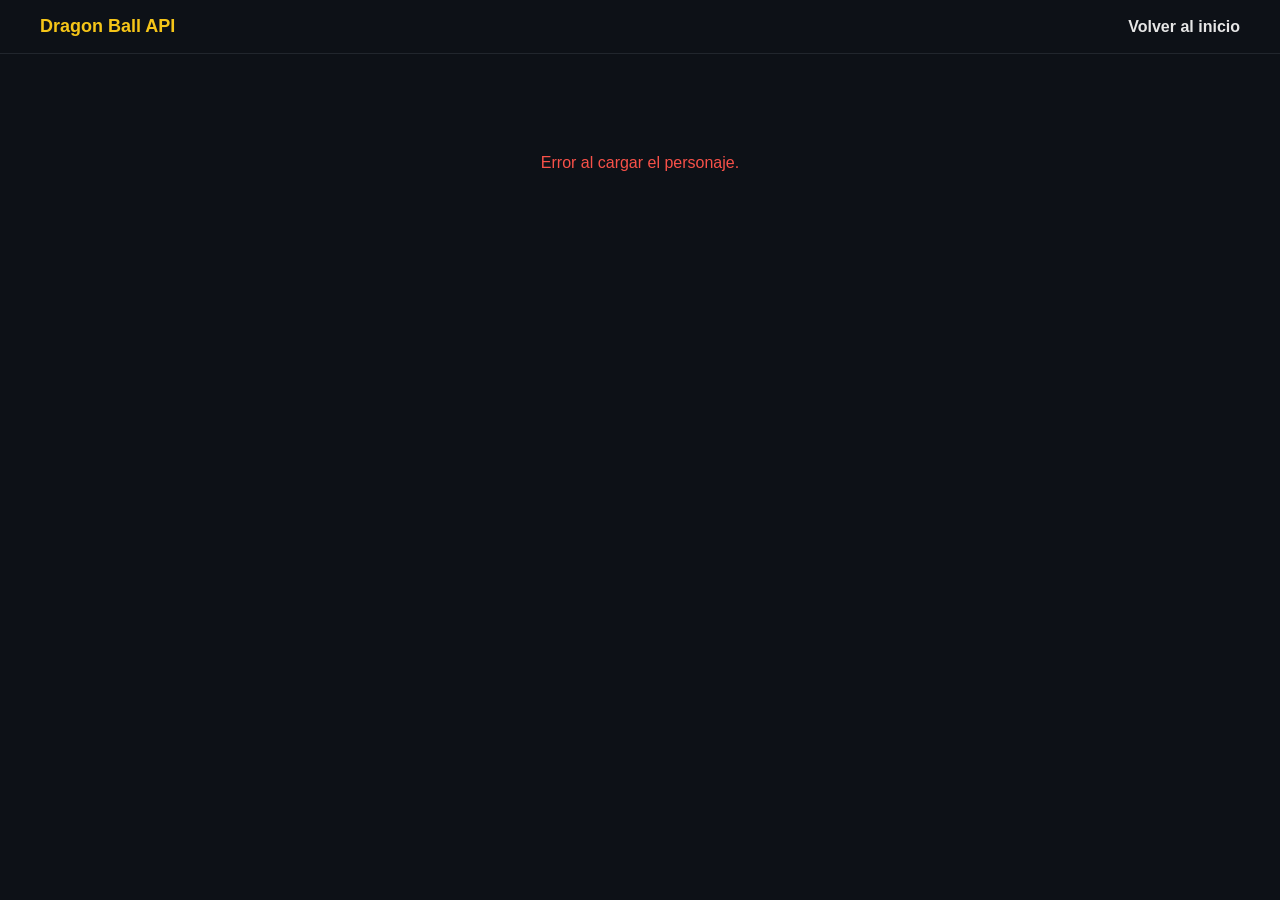
<file: detalle.html>
<!DOCTYPE html>
<html lang="es">
<head>
    <meta charset="UTF-8">
    <meta name="viewport" content="width=device-width, initial-scale=1.0">
    <title>Dragon Ball Z</title>
    <link rel="stylesheet" href="css/styles.css">
</head>
<body>

    <nav class="navbar">
        <a href="index.html" class="navbar-brand">Dragon Ball API</a>
        <ul class="navbar-links">
            <li><a href="index.html" class="navbar-volver">Volver al inicio</a></li>
        </ul>
    </nav>

    <div class="detalle-container">
        <div id="detalleContenido">
            <div class="loading">Cargando personaje...</div>
        </div>
    </div>

    <script src="js/utilidades.js"></script>
    <script src="js/detalle.js"></script>
</body>
</html>
</file>
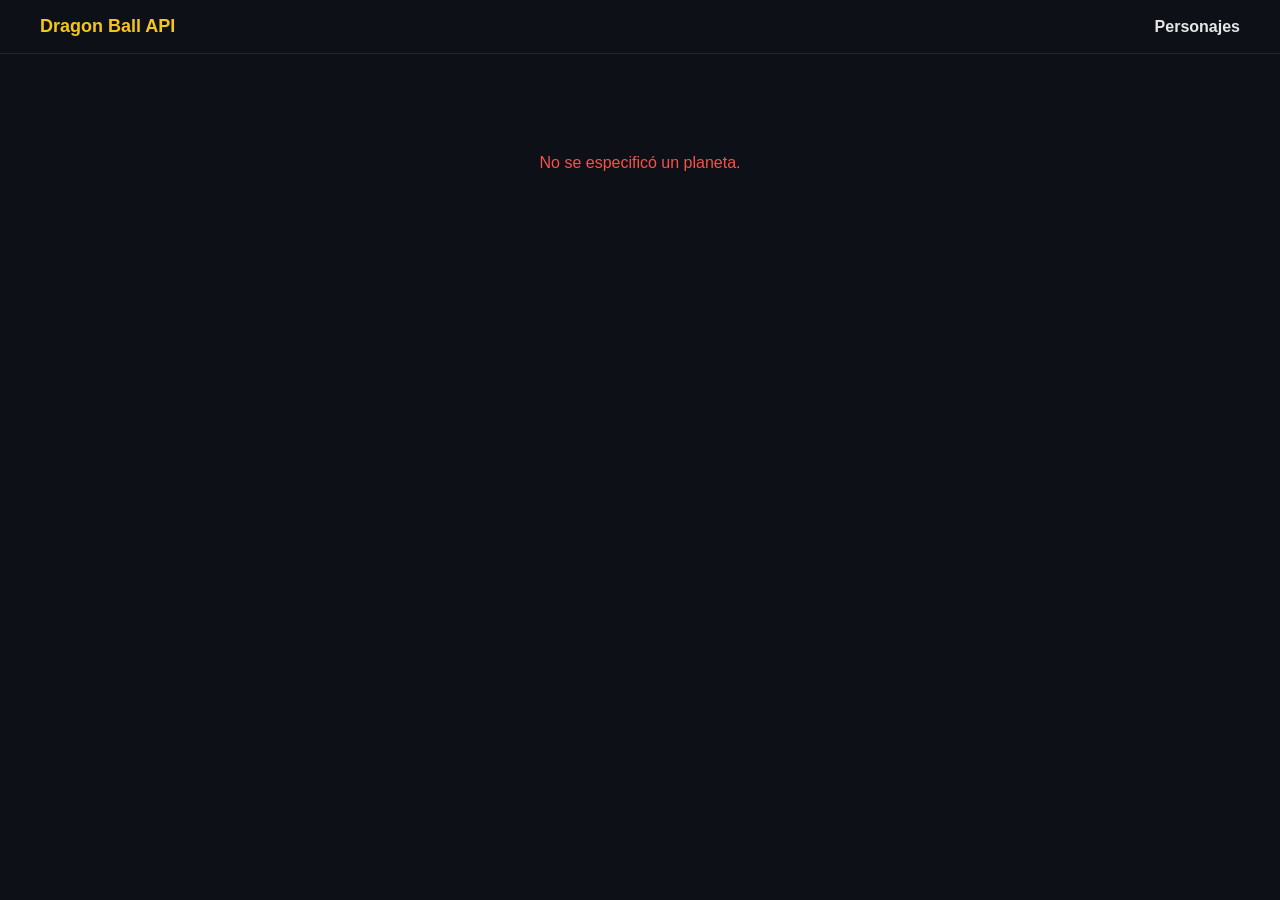
<file: planeta.html>
<!DOCTYPE html>
<html lang="es">
<head>
    <meta charset="UTF-8">
    <meta name="viewport" content="width=device-width, initial-scale=1.0">
    <title>Dragon Ball Z</title>
    <link rel="stylesheet" href="css/styles.css">
</head>
<body>

    <nav class="navbar">
        <a href="index.html" class="navbar-brand">Dragon Ball API</a>
        <ul class="navbar-links">
            <li><a href="index.html">Personajes</a></li>
        </ul>
    </nav>

    <div class="detalle-container">
        <div id="planetaContenido">
            <div class="loading">Cargando planeta...</div>
        </div>
    </div>

    <script src="js/utilidades.js"></script>
    <script src="js/planeta.js"></script>
</body>
</html>
</file>
<file: css/styles.css>
* {
    margin: 0;
    padding: 0;
    box-sizing: border-box;
}

body {
    background-color: #0d1117;
    color: #e6e6e6;
    font-family: Arial, Helvetica, sans-serif;
}


.navbar {
    background-color: #0d1117;
    border-bottom: 1px solid #21262d;
    padding: 16px 40px;
    display: flex;
    justify-content: space-between;
    align-items: center;
}

.navbar-brand {
    color: #f5c518;
    text-decoration: none;
    font-weight: bold;
    font-size: 18px;
}

.navbar-links {
    list-style: none;
    display: flex;
    gap: 20px;
}

.navbar-links a {
    color: #e6e6e6;
    text-decoration: none;
    font-weight: bold;
}

/* pagina principal */
.hero {
    text-align: center;
    padding: 40px 20px 20px;
}

.hero h1 {
    font-size: 30px;
    color: white;
    margin-bottom: 8px;
}

.hero p {
    color: #8b949e;
    font-size: 14px;
}

.controles {
    display: flex;
    gap: 12px;
    max-width: 900px;
    margin: 20px auto;
    padding: 0 20px;
}

.busqueda-input, .raza-select {
    padding: 10px 14px;
    background-color: #161b22;
    border: 1px solid #30363d;
    border-radius: 6px;
    color: #e6e6e6;
    font-size: 14px;
    outline: none;
}

.busqueda-input { flex: 1; }
.busqueda-input::placeholder { color: #8b949e; }
.raza-select { min-width: 170px; }


.personajes-grid {
    display: grid;
    grid-template-columns: repeat(auto-fill, minmax(200px, 1fr));
    gap: 20px;
    max-width: 1100px;
    margin: 0 auto;
    padding: 0 30px 40px;
}

.personaje-card {
    background-color: #161b22;
    border: 1px solid #30363d;
    border-radius: 10px;
    overflow: hidden;
}

.card-img-wrapper {
    background-color: #f0f0f0;
    height: 200px;
    display: flex;
    justify-content: center;
    align-items: flex-end;
}

.card-img {
    max-height: 195px;
    max-width: 90%;
    object-fit: contain;
}

.card-info { padding: 12px 14px; }

.card-nombre {
    color: #f5c518;
    font-size: 14px;
    font-weight: bold;
    margin-bottom: 6px;
}

.card-dato {
    color: #8b949e;
    font-size: 12px;
    margin-bottom: 3px;
}

.card-dato strong { color: #c9d1d9; }

.btn-detalle {
    margin-top: 10px;
    padding: 7px 16px;
    background-color: #f5c518;
    color: #0d1117;
    border: none;
    border-radius: 6px;
    font-size: 12px;
    font-weight: bold;
    cursor: pointer;
}


.detalle-container {
    max-width: 1100px;
    margin: 40px auto;
    padding: 0 40px 60px;
}

.ficha-card {
    background-color: #161b22;
    border: 1px solid #30363d;
    border-radius: 14px;
    padding: 30px;
    display: flex;
    gap: 40px;
    margin-bottom: 40px;
}

.ficha-img-wrap {
    background-color: #21262d;
    border-radius: 10px;
    width: 240px;
    min-height: 340px;
    display: flex;
    align-items: flex-end;
    justify-content: center;
}

.ficha-img { max-width: 220px; max-height: 340px; object-fit: contain; }

.ficha-info { flex: 1; display: flex; flex-direction: column; gap: 14px; }

.ficha-nombre { font-size: 30px; color: white; font-weight: bold; }

.ficha-subtitulo { font-size: 14px; color: #8b949e; }

.ficha-badges { display: flex; gap: 12px; }

.badge {
    background-color: #21262d;
    border: 1px solid #30363d;
    border-radius: 8px;
    padding: 10px 18px;
    display: flex;
    flex-direction: column;
    gap: 4px;
    min-width: 130px;
}

.badge-label { font-size: 11px; color: #8b949e; }
.badge-valor { font-size: 17px; font-weight: bold; color: #e6e6e6; }
.badge-valor--amarillo { color: #f5c518; }

.ficha-desc { font-size: 13px; color: #c9d1d9; line-height: 1.75; }

.btn-planeta {
    padding: 9px 20px;
    background-color: transparent;
    color: #58a6ff;
    border: 1.5px solid #58a6ff;
    border-radius: 6px;
    font-size: 13px;
    font-weight: bold;
    cursor: pointer;
    align-self: flex-start;
}


.seccion-titulo { font-size: 22px; font-weight: bold; color: white; margin-bottom: 20px; }

.transf-grid {
    display: grid;
    grid-template-columns: repeat(auto-fill, minmax(180px, 1fr));
    gap: 16px;
}

.transf-card {
    background-color: #161b22;
    border: 1px solid #30363d;
    border-radius: 10px;
    padding: 16px 12px;
    display: flex;
    flex-direction: column;
    align-items: center;
    gap: 10px;
}

.transf-img { height: 180px; max-width: 100%; object-fit: contain; }
.transf-nombre { font-size: 13px; font-weight: bold; color: #e6e6e6; text-align: center; }
.transf-ki { font-size: 12px; color: #8b949e; }


.planeta-card {
    background-color: #161b22;
    border: 1px solid #30363d;
    border-radius: 14px;
    padding: 28px 32px;
    display: flex;
    gap: 32px;
    align-items: center;
    margin-bottom: 40px;
}

.planeta-img { width: 220px; height: 180px; object-fit: cover; border-radius: 10px; }
.planeta-info { display: flex; flex-direction: column; gap: 10px; }
.planeta-nombre { font-size: 28px; font-weight: bold; color: white; }
.planeta-destruido { font-size: 14px; font-weight: bold; color: #e05c5c; }
.planeta-activo { font-size: 14px; font-weight: bold; color: #3fb950; }
.planeta-desc { font-size: 14px; color: #8b949e; line-height: 1.7; max-width: 620px; }

.loading { text-align: center; padding: 60px; color: #8b949e; }
.error-msg { text-align: center; padding: 60px; color: #f85149; }
</file>
